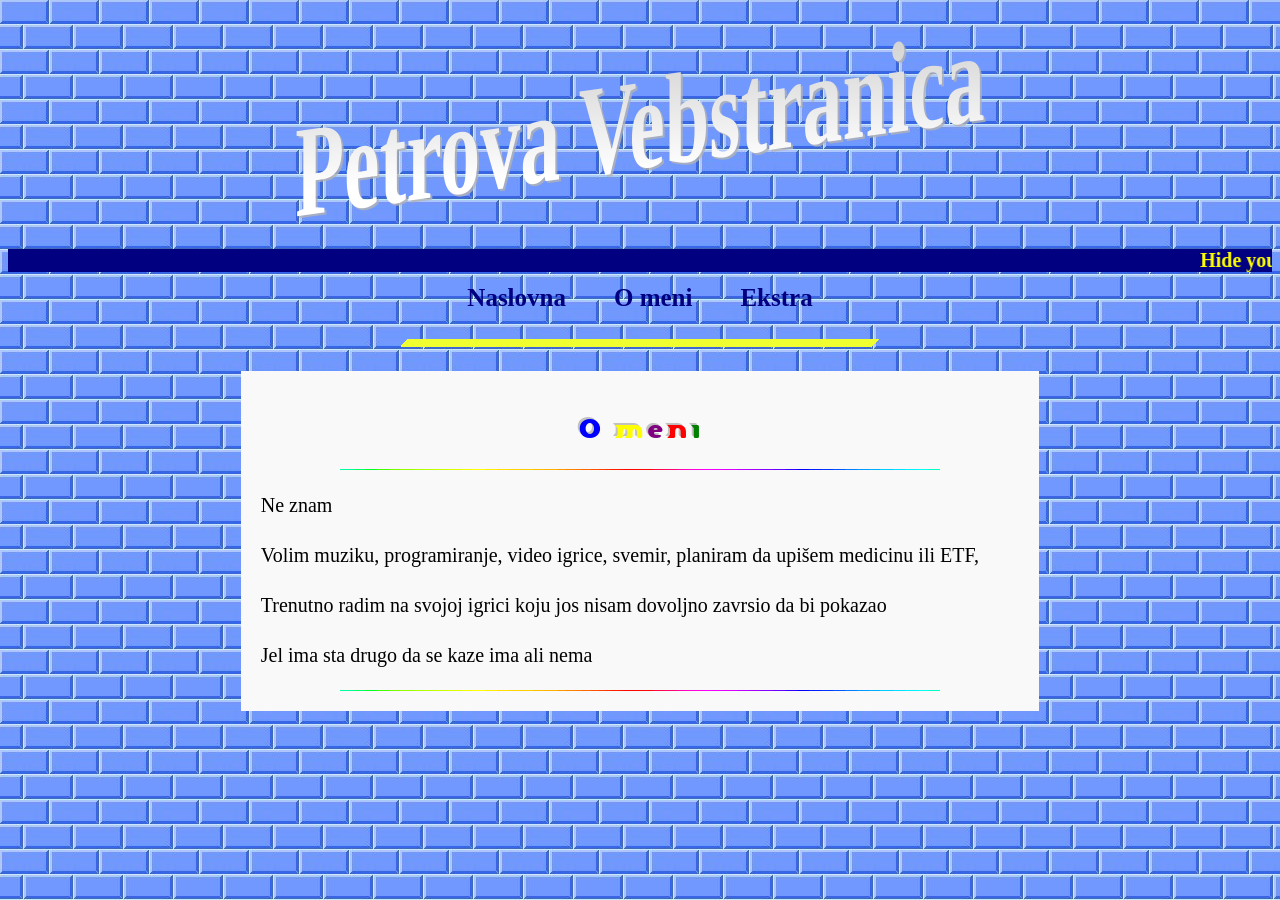
<file: omeni.html>
<!DOCTYPE html>
<html lang="en">
<head>
    <link rel="stylesheet" href="style_index.css">
    <meta charset="UTF-8">
    <meta name="viewport" content="width=<device-width>, initial-scale=1.0">
    <title>Petrova Vebstranica</title>
</head>
<body>
    <div class="page">

    <span class="purple-wordart-wrapper">
	    <h1 class="title">Petrova Vebstranica</h1>
    </span>
	<marquee><b>Hide your kids, hide your wife - Numa Numa - Trololo - Nyan cat - Kermit - Doge - Why you always lying - Harlem shake - Epic Face - LEEEEEEROOOOOY JENKINSS -  THIS IS SPARTA - Rainbow - Spaghetti - Rick Astley - Hatsune Miku - Kasane Teto - Suprise Motherfucker - LazyTown - Good morning USA - Top gear - Jeff the Killer - SCP - Slenderman - Backrooms - Pork and Beans - No god please no no no noooooo - Trollface - Wombo Combo - Hey apple - Annoying Orange - A duck walked up to the lemonade stand - Vaporwave - Polandball - Bazinga - Minecraft - Gangnam Style - Tomodachi - Hello everybody my name is Markplier - Five nights at Freddy's - Better Call Saul - Harambe - Camp Camp - Damn Daniel - Bottle Flip - Gas gas gas - We are number one</b></marquee>
	<aside class="sidebar">
		<nav class="main-nav">
          <ul role="list" class="nav-list">
            <li>
              <a href="index.html">Naslovna</a>
            </li>
            <li>
              <a href="omeni.html">O meni</a>
            </li>
            <li>
              <a href="ekstra.html">Ekstra</a>
            </li>
          </ul>
        </nav>
	</aside>
    <img src="images/bar.png" alt="UNDER CONSTRUCTION">
    <article class="meni">
            <p class="duga"><b>
                <span style="color: blue" class = "text-rainbow">O</span>
				<span>&nbsp</span>
                <span style="color: yellow"class = "text-rainbow">m</span>
                <span style="color: purple"class = "text-rainbow">e</span>
                <span style="color: red"class = "text-rainbow">n</span>
                <span style="color: green"class = "text-rainbow">i</span>
            </b></p>
			<img src="images/colourbar.gif" alt="Colourbar">
			<p>Ne znam</p>
			<p>Volim muziku, programiranje, video igrice, svemir, planiram da upišem medicinu ili ETF, </p>
			<p>Trenutno radim na svojoj igrici koju jos nisam dovoljno zavrsio da bi pokazao</p>
			<p>Jel ima sta drugo da se kaze ima ali nema</p>
			<img src="images/colourbar.gif" alt="Colourbar">
    </article>
</body>
</html>
</file>
<file: style_index.css>
@font-face {
  font-family: Flexure;
  src: url(Flexure.ttf);
}

body {
  background-image: url('images/bricks.jpg');
  font-family: Times New Roman;
}

.purple-wordart-wrapper {
	filter: drop-shadow(2px 2px 0px rgba(179, 179, 179, 0.8));
}

.title {
  text-align: center;
  background: linear-gradient(183deg, #cacaca 10%, #ffffff 70%);
  background-clip: text;
  -webkit-background-clip: text;
  color: transparent;
  font-family: 'Impact';
  font-size: 100px;
  transform: skewY(-8deg) scaleY(1.3) scaleX(0.8);
}

aside .nav-list {
    display: flex;
    flex-wrap: wrap;
    gap: 1rem; 
    justify-content: center;
    list-style: none;
    padding: 0;
    margin: 0;
}

aside .nav-list a {
    display: block;
    padding: 0.5rem 1rem;
    text-decoration: none;
}

ul {
    margin: 0;
    padding: 0;
}

li {
    display: list-item;
    unicode-bidi: isolate;
}

a{
	color: navy;
    font-weight: 700;
	font-size: 25px;
    padding: var(--space-2xs);
}

marquee{
	color: yellow;
	font-size: 20px;
	background: navy;
}

p {
		line-height: 1.5;
		font-size: 20px;
}

img {
  line-height: 1.5;
  display: block;
  margin-left: auto;
  margin-right: auto;
}

img.nyan {
    display: inline;
    margin: 0;
    width: 155px;
    height: 155px;
}

.prava{
		font-size: 10px;
		color: navy;
}

.meni {
  background-color: #f9f9f9;
  width: 60%;
  margin: auto;
  padding-top: 20px;
  padding-bottom: 20px;
  padding-left: 20px;
  padding-right: 20px;
}

.duga {
  text-align: center;
}

.tekst {
	text-align: center;
	font-size: 25px;
    font-family: 'Flexure';
	filter: drop-shadow(2px 2px 0px rgba(179, 179, 179, 0.8));
}

.text-rainbow{
  font-size: 25px;
  font-family: 'Flexure';
  filter: drop-shadow(-2px -2px 0px rgba(179, 179, 179, 0.8));
}

.rainbow-wrapper{
	display: flex;
    justify-content: center;
	text-align: center;
	font-family: Arial, sans-serif;
	font-size:  30px;
    font-weight: 700;
    line-height: 1.25;
}

.rainbow {
    background: linear-gradient(90deg, #9c00ff, red, #f80, #ff0, #02be02, #00f, #4f00ff, #9c00ff);
    background-clip: text;
    -webkit-background-clip: text;
    color: transparent;
    transform: scaleY(1.25);
}
.rainbow-wrapper:before {
    color: #000;
    content: attr(data-content);
    opacity: .2;
    position: absolute;
    transform: skew(60deg) scaleY(.5);
    transform-origin: bottom left;
}
</file>
